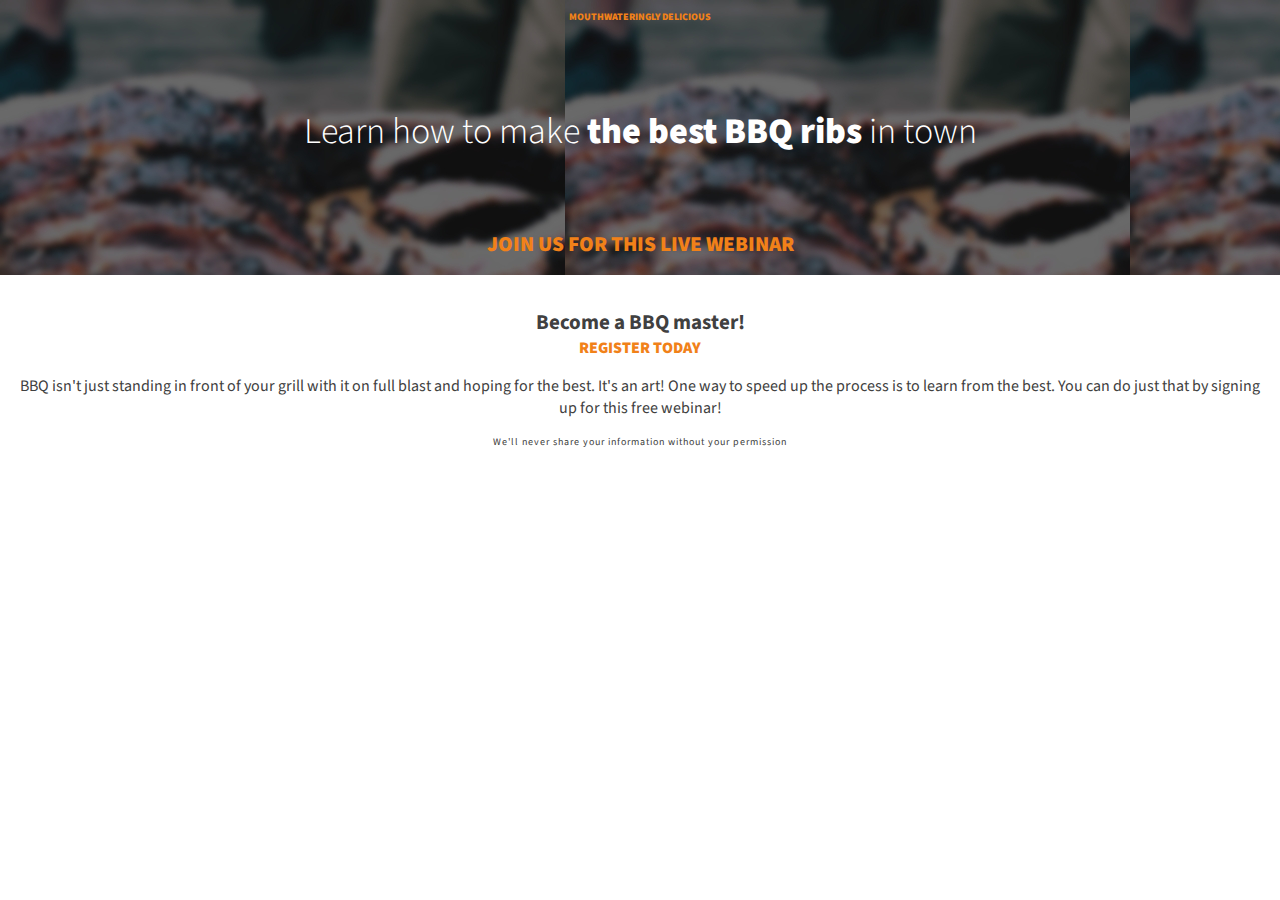
<file: index.html>
<!DOCTYPE html>
<html>
<head>
	<meta charset="utf-8">
	<meta name="viewport" content="with=device-width,initial-scale=1.0">
	<meta name="description" content="page description">
	<link rel="preconnect" href="https://fonts.googleapis.com">
	<link rel="preconnect" href="https://fonts.gstatic.com" crossorigin>
	<link href="https://fonts.googleapis.com/css2?family=Source+Sans+Pro:wght@300;400;900&display=swap" rel="stylesheet">
	<link rel="stylesheet" href="css/style.css">
	<title>Become a BBQ Master</title>
</head>
<body>
	<div class="intro">
		<h1>Learn how to make <strong>the best BBQ ribs</strong> in town</h1>
		<p class="uppercase">Join us for this live webinar</p>
		<p class="top-text uppercase">Mouthwateringly delicious</p>
	</div>
	<div class="main-content">
		<h2>Become a BBQ master! </h2>
		<p class="uppercase">Register Today</p>
		<p>
			BBQ isn't just standing in front of your grill with it on full blast and hoping for the best. It's an art! One way to speed up the process is to learn from the best. You can do just that by signing up for this free webinar!
		</p>
		<!-- form will go here -->
		<p class="fine-print">
			We'll never share your information
			without your permission
		</p>
	</div>
</body>
</html>
</file>
<file: css/style.css>
/* font-family: 'Source Sans Pro', sans-serif; */
body{
	margin: 0;
	font-family: 'Source Sans Pro', sans-serif;
	font-size: 1rem;
	color: #404040;
	text-align: center;
}


/*  Typography */
/* **************** */
h1{
	font-size: 2.25rem;
	font-weight: 300;
	color: #fff;
	margin: 2em 0;
}
h1 + p{
	color: #f18119;
	font-size: 1.325rem;
	font-weight: 900;
	margin: 0;
}
h2{
	font-size: 1.3125rem;
	margin: 0;
}
h2 + p{
	color: #f18119;
	font-weight:900;
	margin-top: 0;
}
.top-text{
	font-size: 0.625rem;
	font-weight: 900;
	color: #f18119;

}
strong{
	font-weight: 900;
}
.uppercase{
	text-transform: uppercase;
}
.fine-print{
	font-size: 0.625rem;
	letter-spacing: 1px;
}


/*Intro section */
/*****************/
.intro{
	display:flex;
	flex-direction: column;
	background-color: #404040;
	background-image: url(../images/dark-ribs.jpg);
	padding:0 .5em 1em;
}

.top-text{
	order: -1;
}

/******  main-content section */
/***** ***/
.main-content{
	padding: 2em 1em;
}



/*media queries section */
/*****************/
</file>
